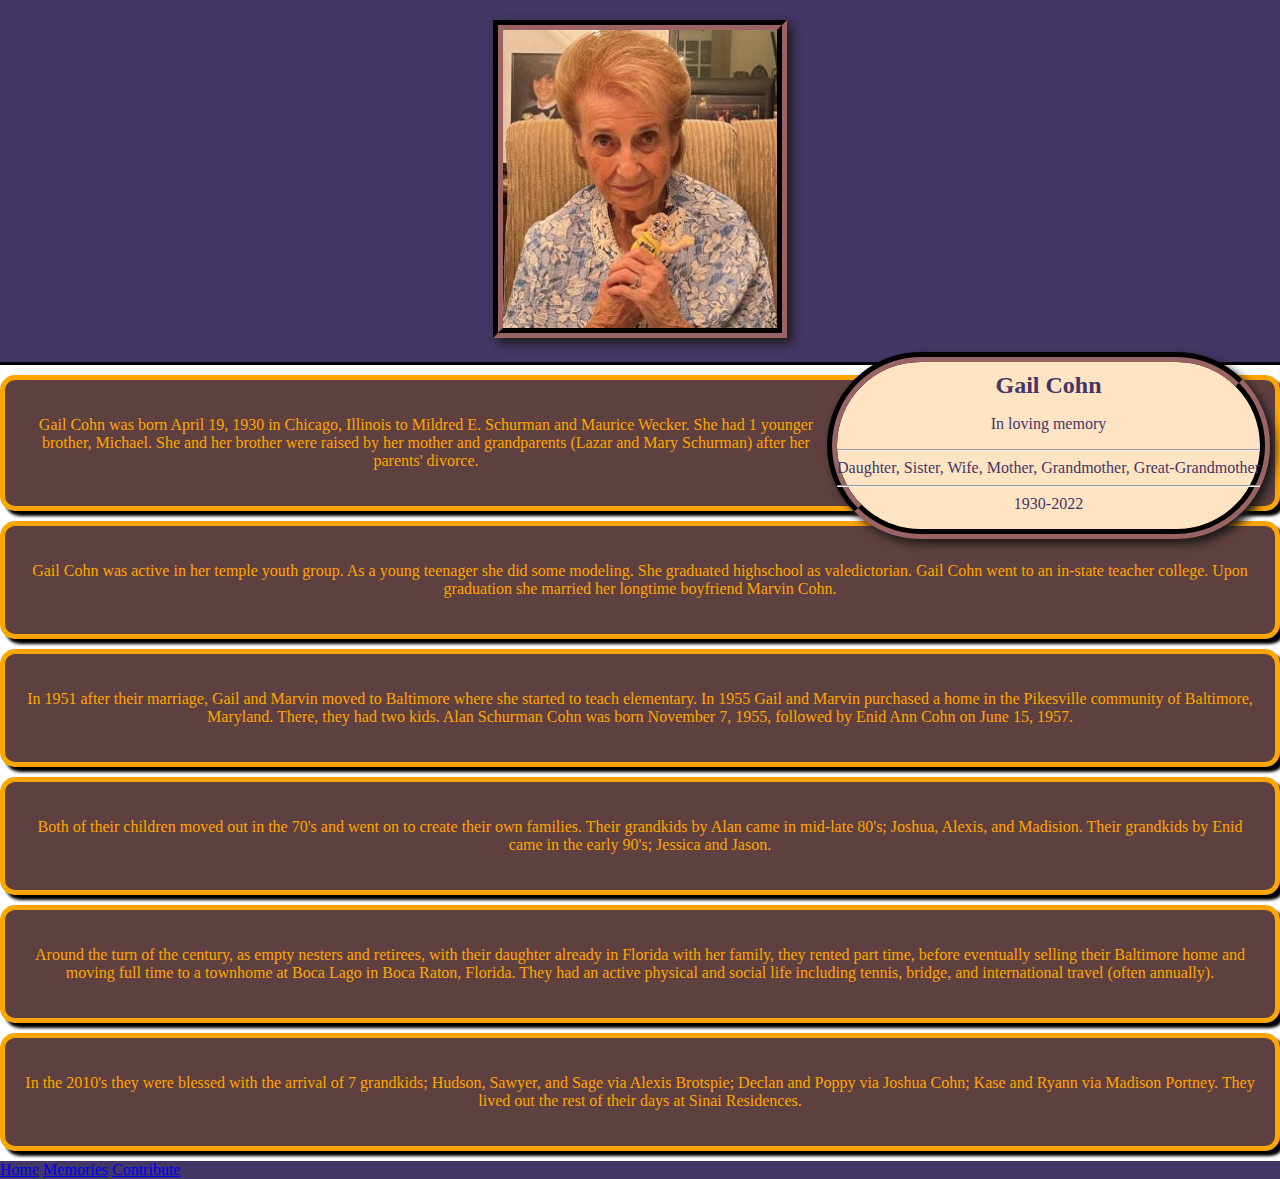
<file: index.html>
<!DOCTYPE html>
<html lang="en-us">
    <head>
        <link rel="stylesheet" href="style.css">
        <link rel="stylesheet" href="https://stackpath.bootstrapcdn.com/bootstrap/4.5.0/css/bootstrap.min.css" integrity="sha384-9aIt2nRpC12Uk9gS9baDl411NQApFmC26EwAOH8WgZl5MYYxFfc+NcPb1dKGj7Sk" crossorigin="anonymous">    </head>
    <body>
        <header class="container-fluid">
            <div class="row no-gutters">
            <div class="portrait col-12 col-lg-4">
                <img src="Last1.jpg">
            </div>
            <div class="excerpt col-12 col-lg-8">
                <h1>Gail Cohn</h1>
                <p>In loving memory<hr/>Daughter, Sister, Wife, Mother, Grandmother, Great-Grandmother <hr/>1930-2022</p>
            </div>
        </div>
        </header>
        <div class="container-fluid">
            <div class="row">
            <div class="col-md-6 col-lg-4 col-8">
                <div class="box">
                <!-- <img src="placeholder.png"> -->
                <p>Gail Cohn was born April 19, 1930 in Chicago, Illinois to Mildred E. Schurman and Maurice Wecker. She had 1 younger brother, Michael. She and her brother were raised by her mother and grandparents (Lazar and Mary Schurman) after her parents' divorce.</p>
            </div></div>
            <div class="col-md-6 col-lg-4 col-8">
                <div class="box">
                <!-- <img src="placeholder.png"> -->
                <p>Gail Cohn was active in her temple youth group. As a young teenager she did some modeling. She graduated highschool as valedictorian. Gail Cohn went to an in-state teacher college. Upon graduation she married her longtime boyfriend Marvin Cohn.</p>
            </div></div>
            <div class="col-md-6 col-lg-4 col-8">
                <div class="box">
                <!-- <img src="placeholder.png"> -->
                <p>In 1951 after their marriage, Gail and Marvin moved to Baltimore where she started to teach elementary. In 1955 Gail and Marvin purchased a home in the Pikesville community of Baltimore, Maryland. There, they had two kids. Alan Schurman Cohn was born November 7, 1955, followed by Enid Ann Cohn on June 15, 1957.</p>
            </div></div></div>
            <div class="row">
                <div class="col-md-6 col-lg-4 col-8">
                    <div class="box">
                    <!-- <img src="placeholder.png"> -->
                    <p>Both of their children moved out in the 70's and went on to create their own families. Their grandkids by Alan came in mid-late 80's; Joshua, Alexis, and Madision. Their grandkids by Enid came in the early 90's; Jessica and Jason.</p>
                </div></div>
                <div class="col-md-6 col-lg-4 col-8">
                    <div class="box">
                    <!-- <img src="placeholder.png"> -->
                    <p>Around the turn of the century, as empty nesters and retirees, with their daughter already in Florida with her family, they rented part time, before eventually selling their Baltimore home and moving full time to a townhome at Boca Lago in Boca Raton, Florida. They had an active physical and social life including tennis, bridge, and international travel (often annually).</p>
                </div></div>
                <div class="col-md-6 col-lg-4 col-8">
                    <div class="box">
                    <!-- <img src="placeholder.png"> -->
                    <p>In the 2010's they were blessed with the arrival of 7 grandkids; Hudson, Sawyer, and Sage via Alexis Brotspie; Declan and Poppy via Joshua Cohn; Kase and Ryann via Madison Portney. They lived out the rest of their days at Sinai Residences.</p>
                </div></div></div>
        </div></div>
        </div>
        <footer>
            <nav class="navbar navbar-expand">
                <div class="nav navbar-nav">
                    <a class="nav-item nav-link" href="#">Home</a>
                    <a class="nav-item nav-link" href="./Memories.html">Memories</a>
                    <a class="nav-item nav-link" href="./Message.html">Contribute</a>
                </div>
            </nav>
        </footer>
    </body>
</html>
</file>
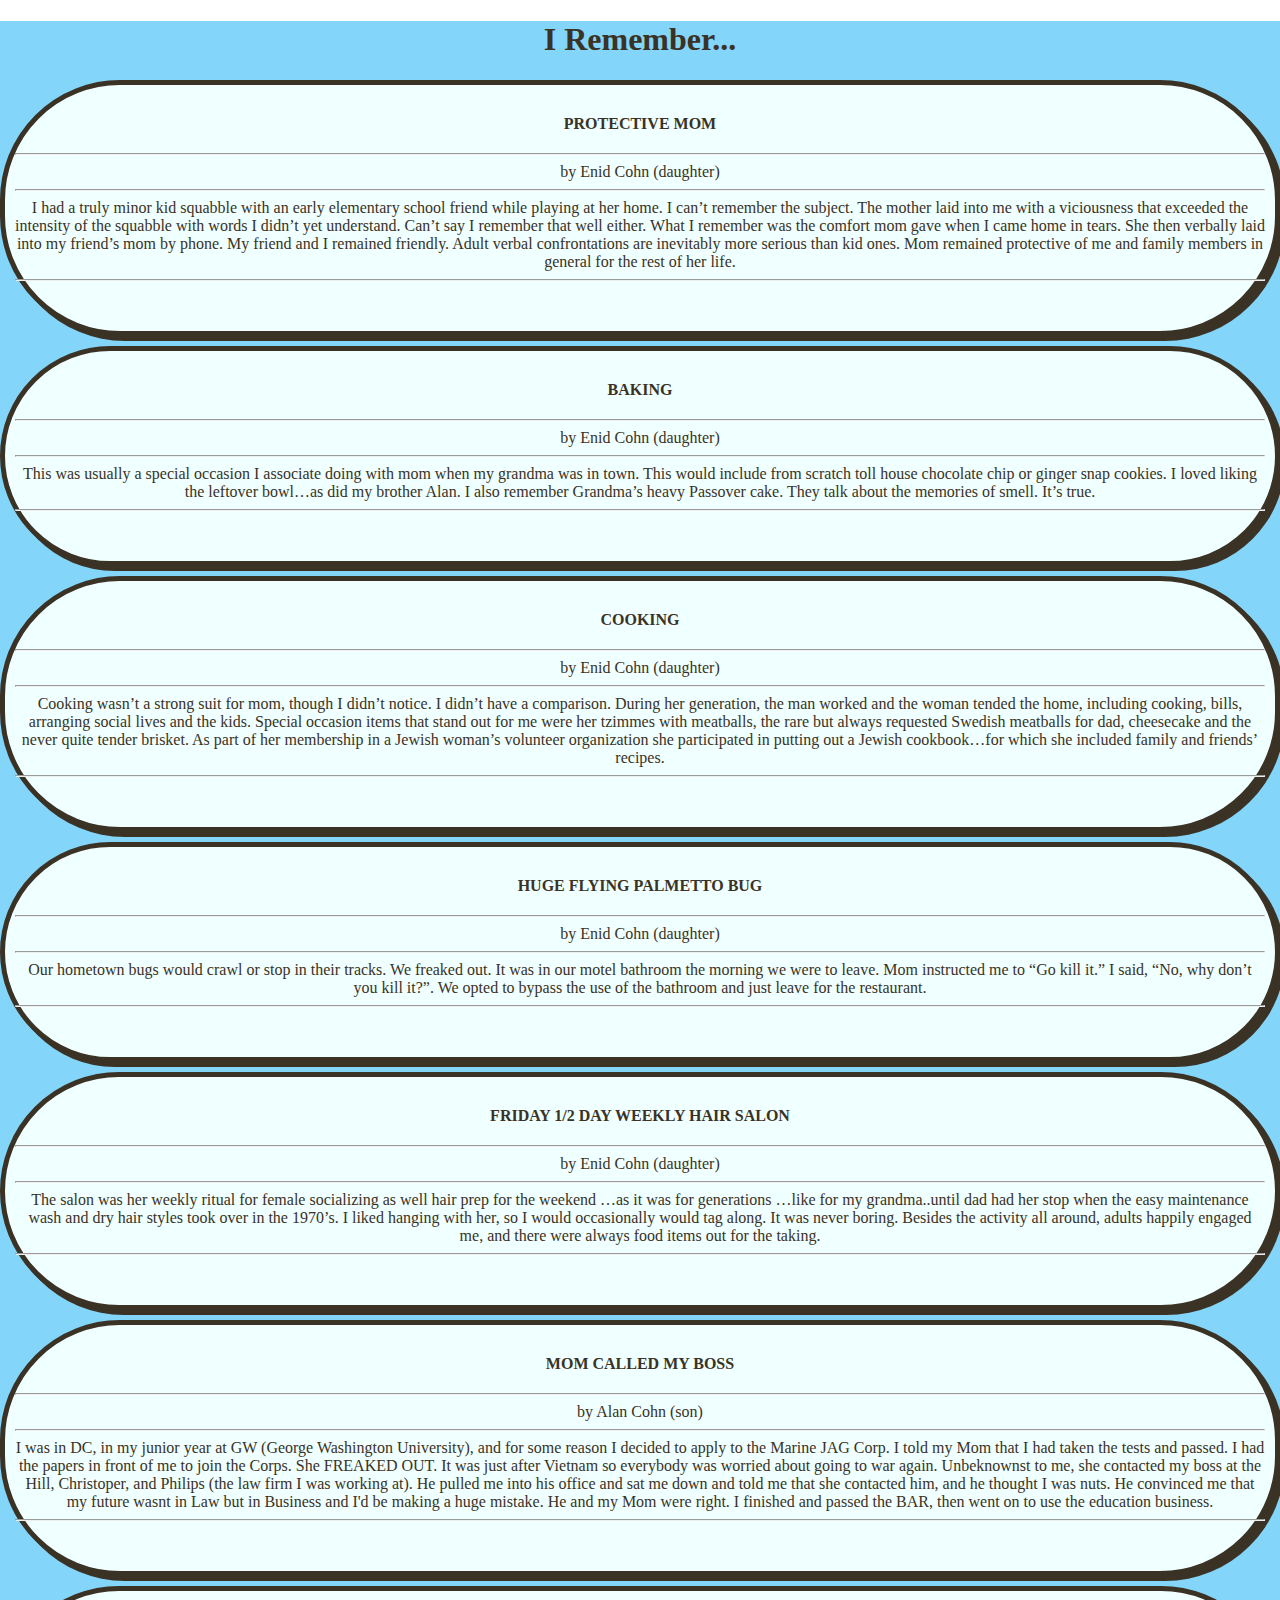
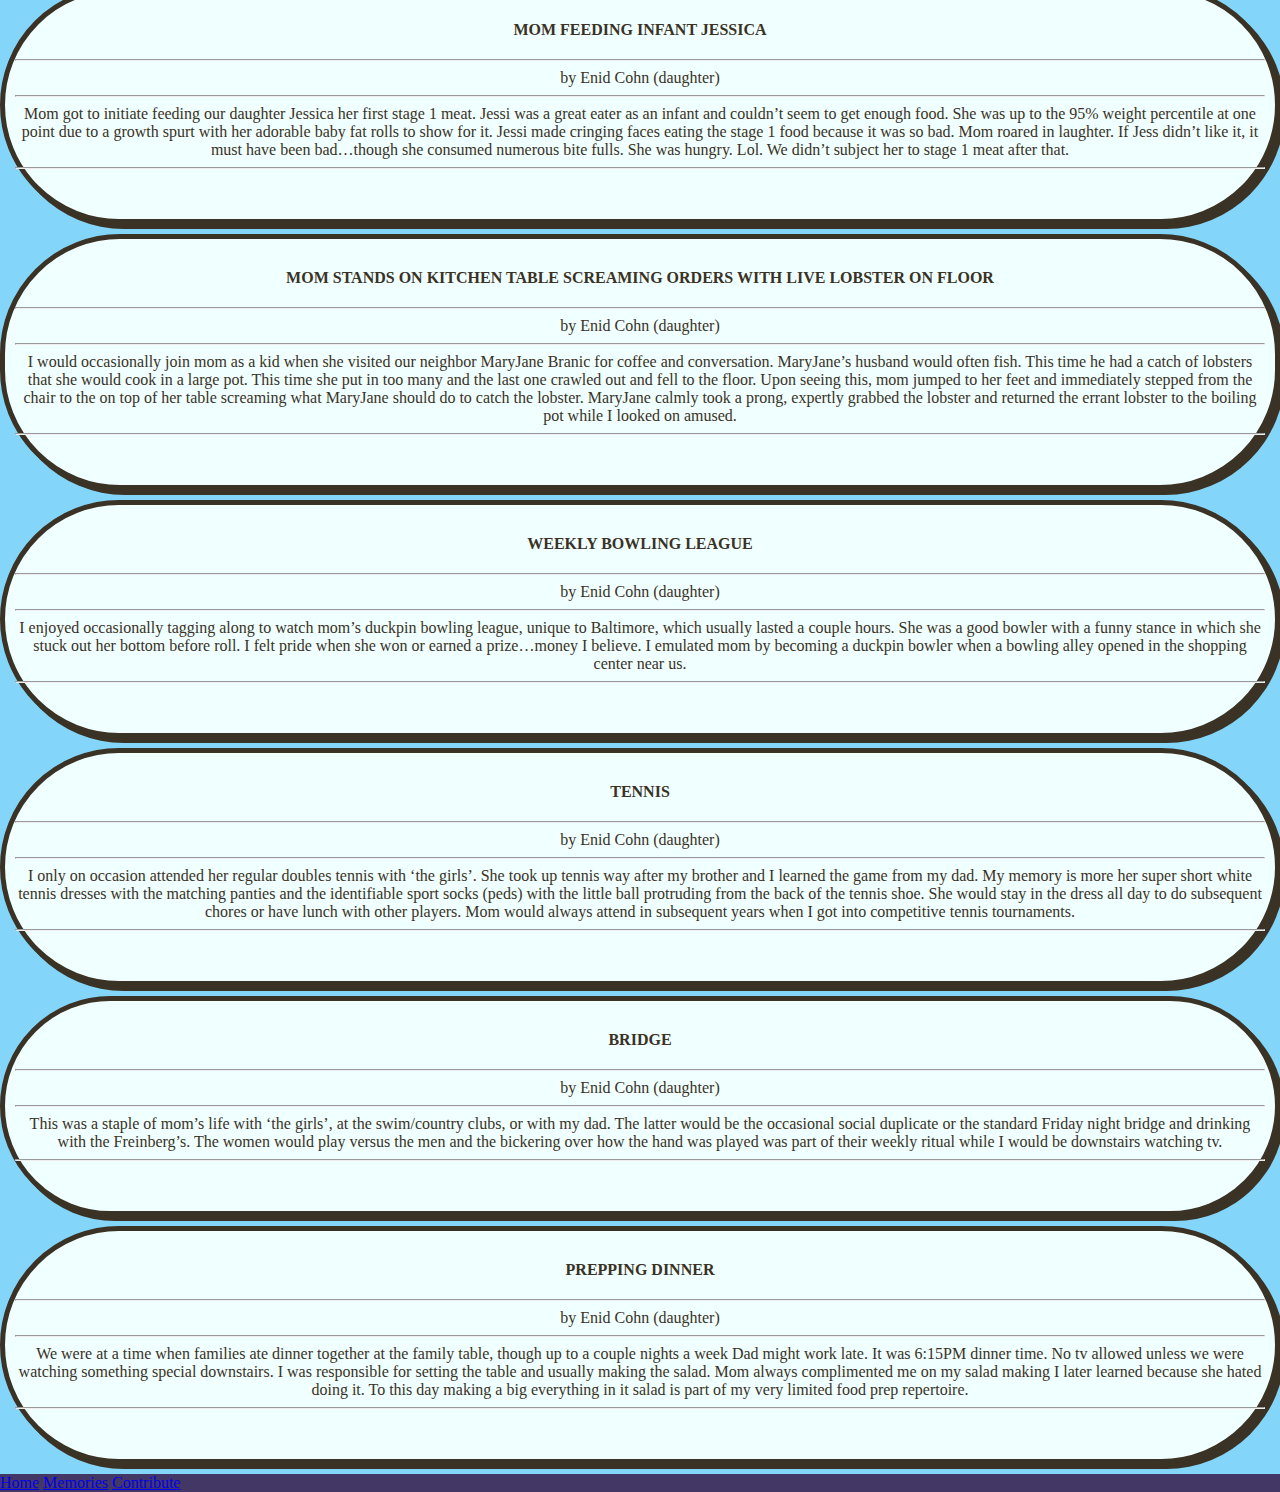
<file: Memories.html>
<!DOCTYPE html>
<html lang="en-us">
    <head>
        <link rel="stylesheet" href="style.css">
        <link rel="stylesheet" href="https://stackpath.bootstrapcdn.com/bootstrap/4.5.0/css/bootstrap.min.css" integrity="sha384-9aIt2nRpC12Uk9gS9baDl411NQApFmC26EwAOH8WgZl5MYYxFfc+NcPb1dKGj7Sk" crossorigin="anonymous">    </head>
    <body>
        <div class="area">
            <h1>I Remember...</h1>
            <div class="container-fluid">
                <div class="row">
                    <div class="col-6 col-md-4 col-lg-3">
                        <div class="quote">
                        <p><b>PROTECTIVE MOM</b><hr>by Enid Cohn (daughter)<hr>
                            I had a truly minor kid squabble with an early elementary school friend while playing at her home. I can’t remember the subject. The mother laid into me with a viciousness that exceeded the intensity of the squabble with words I didn’t yet understand. Can’t say I remember that well either. What I remember was the comfort mom gave when I came home in tears. She then verbally laid into my friend’s mom by phone. My friend and I remained friendly. Adult verbal confrontations are inevitably more serious than kid ones. Mom remained protective of me and family members in general for the rest of her life.<hr></p>
                    </div></div>
                <div class="col-6 col-md-4 col-lg-3">
                    <div class="quote">
                    <p><b>BAKING</b><hr>by Enid Cohn (daughter)<hr>
                        This was usually a special occasion I associate doing with mom when my grandma was in town. This would include from scratch toll house chocolate chip or ginger snap cookies. I loved liking the leftover bowl…as did my brother Alan. I also remember Grandma’s heavy Passover cake. They talk about the memories of smell. It’s true.<hr>
                        </p>
                </div></div>
                <div class="col-6 col-md-4 col-lg-3">
                    <div class="quote">
                    <p><b>COOKING</b><hr>by Enid Cohn (daughter)<hr>
                        Cooking wasn’t a strong suit for mom, though I didn’t notice. I didn’t have a comparison.
                        During her generation, the man worked and the woman tended the home, including cooking, bills, arranging social lives and the kids. Special occasion items that stand out for me were her tzimmes with meatballs, the rare but always requested Swedish meatballs for dad, cheesecake and the never quite tender brisket. As part of her membership in a Jewish woman’s volunteer organization she participated in putting out a Jewish cookbook…for which she included family and friends’ recipes. 
                        <hr></p>
                </div></div>
                <div class="col-6 col-md-4 col-lg-3">
                    <div class="quote">
                    <p><b>HUGE FLYING PALMETTO BUG </b><hr>by Enid Cohn (daughter) <hr>Our hometown bugs would crawl or stop in their tracks. We freaked out. It was in our motel bathroom the morning we were to leave. Mom instructed me to “Go kill it.” I said, “No, why don’t you kill it?”. We opted to bypass the use of the bathroom and just leave for the restaurant.<hr></p>
                </div></div>                
</div>
            </div>
            <div class="container-fluid">
                <div class="row">
                    <div class="col-6 col-md-4 col-lg-3">
                    <div class="quote">
                    <p><b>FRIDAY 1/2 DAY WEEKLY HAIR SALON</b><hr>by Enid Cohn (daughter)<hr>
                        The salon was her weekly ritual for female socializing as well hair prep for the weekend …as it was for generations …like for my grandma..until dad had her stop when the easy maintenance wash and dry hair styles took over in the 1970’s. I liked hanging with her, so I would occasionally would tag along. It was never boring. Besides the activity all around, adults happily engaged me, and there were always food items out for the taking.
                        <hr></p>
                </div></div>
                <div class="col-6 col-md-4 col-lg-3">
                    <div class="quote">
                    <p><b>MOM CALLED MY BOSS</b><hr>by Alan Cohn (son)<hr>I was in DC, in my junior year at GW (George Washington University), and for some reason I decided to apply to the Marine JAG Corp. I told my Mom that I had taken the tests and passed. I had the papers in front of me to join the Corps. She FREAKED OUT. It was just after Vietnam so everybody was worried about going to war again. Unbeknownst to me, she contacted my boss at the Hill, Christoper, and Philips (the law firm I was working at). He pulled me into his office and sat me down and told me that she contacted him, and he thought I was nuts. He convinced me that my future wasnt in Law but in Business and I'd be making a huge mistake. He and my Mom were right. I finished and passed the BAR, then went on to use the education business.<hr></p>
                </div></div>
                <div class="col-6 col-md-4 col-lg-3">
                    <div class="quote">
                    <p><b>MOM FEEDING INFANT JESSICA</b><hr>by Enid Cohn (daughter) <hr>
                        Mom got to initiate feeding our daughter Jessica her first stage 1 meat. Jessi was a great eater as an infant and couldn’t seem to get enough food. She was up to the 95% weight percentile at one point due to a growth spurt with her adorable baby fat rolls to show for it. Jessi made cringing faces eating the stage 1 food because it was so bad. Mom roared in laughter. If Jess didn’t like it, it must have been bad…though she consumed numerous bite fulls. She was hungry. Lol. We didn’t subject her to stage 1 meat after that.<hr></p>
                </div></div>
                <div class="col-6 col-md-4 col-lg-3">
                    <div class="quote">
                    <p><b>MOM STANDS ON KITCHEN TABLE SCREAMING ORDERS WITH LIVE LOBSTER ON FLOOR</b><hr>by Enid Cohn (daughter) <hr>
                        I would occasionally join mom as a kid when she visited our neighbor MaryJane Branic for coffee and conversation. MaryJane’s husband would often fish. This time he had a catch of lobsters that she would cook in a large pot. This time she put in too many and the last one crawled out and fell to the floor. Upon seeing this, mom jumped to her feet and immediately stepped from the chair to the on top of her table screaming what MaryJane should do to catch the lobster. MaryJane calmly took a prong, expertly grabbed the lobster and returned the errant lobster to the boiling pot while I looked on amused.<hr></p>
                </div></div>
                </div>
            </div>
            <div class="container-fluid">
                <div class="row">
                    <div class="col-6 col-md-4 col-lg-3">
                        <div class="quote">
                        <p><b>WEEKLY BOWLING LEAGUE</b><hr>by Enid Cohn (daughter)<hr>
                            I enjoyed occasionally tagging along to watch mom’s duckpin bowling league, unique to Baltimore, which usually lasted a couple hours. She was a good bowler with a funny stance in which she stuck out her bottom before roll. I felt pride when she won or earned a prize…money I believe. I emulated mom by becoming a duckpin bowler when a bowling alley opened in the shopping center near us.
                            <hr></p>
                    </div></div>
                <div class="col-6 col-md-4 col-lg-3">
                    <div class="quote">
                    <p><b>TENNIS</b><hr>by Enid Cohn (daughter)<hr>
                        I only on occasion attended her regular doubles tennis with ‘the girls’. She took up tennis way after my brother and I learned the game from my dad. My memory is more her super short white tennis dresses with the matching panties and the identifiable sport socks (peds) with the little ball protruding from the back of the tennis shoe. She would stay in the dress all day to do subsequent chores or have lunch with other players. Mom would always attend in subsequent years when I got into competitive tennis tournaments.
                        <hr>
                        </p>
                </div></div>
                <div class="col-6 col-md-4 col-lg-3">
                    <div class="quote">
                    <p><b>BRIDGE</b><hr>by Enid Cohn (daughter)<hr>
                        This was a staple of mom’s life with ‘the girls’, at the swim/country clubs, or with my dad. The latter would be the occasional social duplicate or the standard Friday night bridge and drinking with the Freinberg’s. The women would play versus the men and the bickering over how the hand was played was part of their weekly ritual while I would be downstairs watching tv.
                        <hr></p>
                </div></div>
                <div class="col-6 col-md-4 col-lg-3">
                    <div class="quote">
                    <p><b>PREPPING DINNER</b><hr>by Enid Cohn (daughter)<hr>We were at a time when families ate dinner together at the family table, though up to a couple nights a week Dad might work late. It was 6:15PM dinner time. No tv allowed unless we were watching something special downstairs. I was responsible for setting the table and usually making the salad. Mom always complimented me on my salad making I later learned because she hated doing it. To this day making a big everything in it salad is part of my very limited food prep repertoire.<hr></p>
                </div></div>                
</div>
        </div>
    </body>
            <footer>
                <nav class="navbar navbar-expand">
                    <div class="nav navbar-nav">
                        <a class="nav-item nav-link" href="./index.html">Home</a>
                        <a class="nav-item nav-link" href="#">Memories</a>
                        <a class="nav-item nav-link" href="./Message.html">Contribute</a>
                    </div>
                </nav>
        </footer>

</html>
</file>
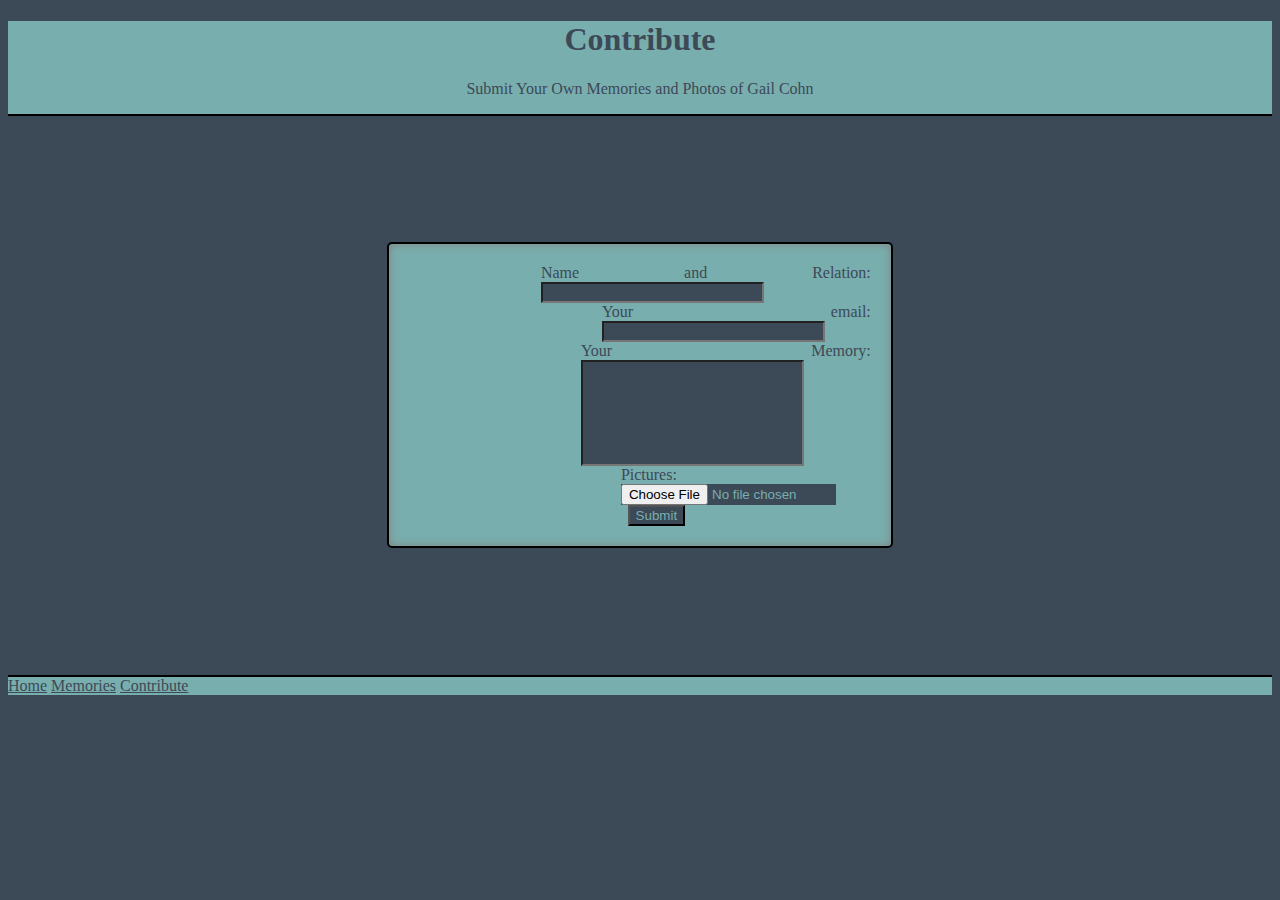
<file: Message.html>
<!DOCTYPE html>
<html lang="en-us">
    <head>
<link rel="stylesheet" href="form.css">
<link rel="stylesheet" href="https://stackpath.bootstrapcdn.com/bootstrap/4.5.0/css/bootstrap.min.css" integrity="sha384-9aIt2nRpC12Uk9gS9baDl411NQApFmC26EwAOH8WgZl5MYYxFfc+NcPb1dKGj7Sk" crossorigin="anonymous">
    </head>
<header><h1>Contribute</h1> 
    <p>Submit Your Own Memories and Photos of Gail Cohn</p> </header>
    <body class="bg">
        <div class="container">
        <form action="https://formspree.io/f/xgedqawb" method="POST" enctype="multipart/form-data">
    
    <div class="info"><div>
    <label>
    Name and Relation:
    <input type="text" name="name">
  </label></div>
  <div class="email">
  <label>
    Your email:
    <input type="email" name="email">
  </label></div></div>
  <div class="story">
  <label>
    Your Memory:
    <input type="text" name="story">
  </label></div>
  <div class="pic">
  <label>
    Pictures:
    <input type="file" name="upload">
  </label></div>
  <div class="button">
  <button class="bg" type="submit">Submit</button></div>
</form></div>
    </body>
    <footer>
        <nav class="navbar navbar-expand">
            <div class="nav navbar-nav">
                <a class="nav-item nav-link" href="./index.html">Home</a>
                <a class="nav-item nav-link" href="./Memories.html">Memories</a>
                <a class="nav-item nav-link" href="#">Contribute</a>
            </div>
        </nav>
    </footer>
</html>
</file>
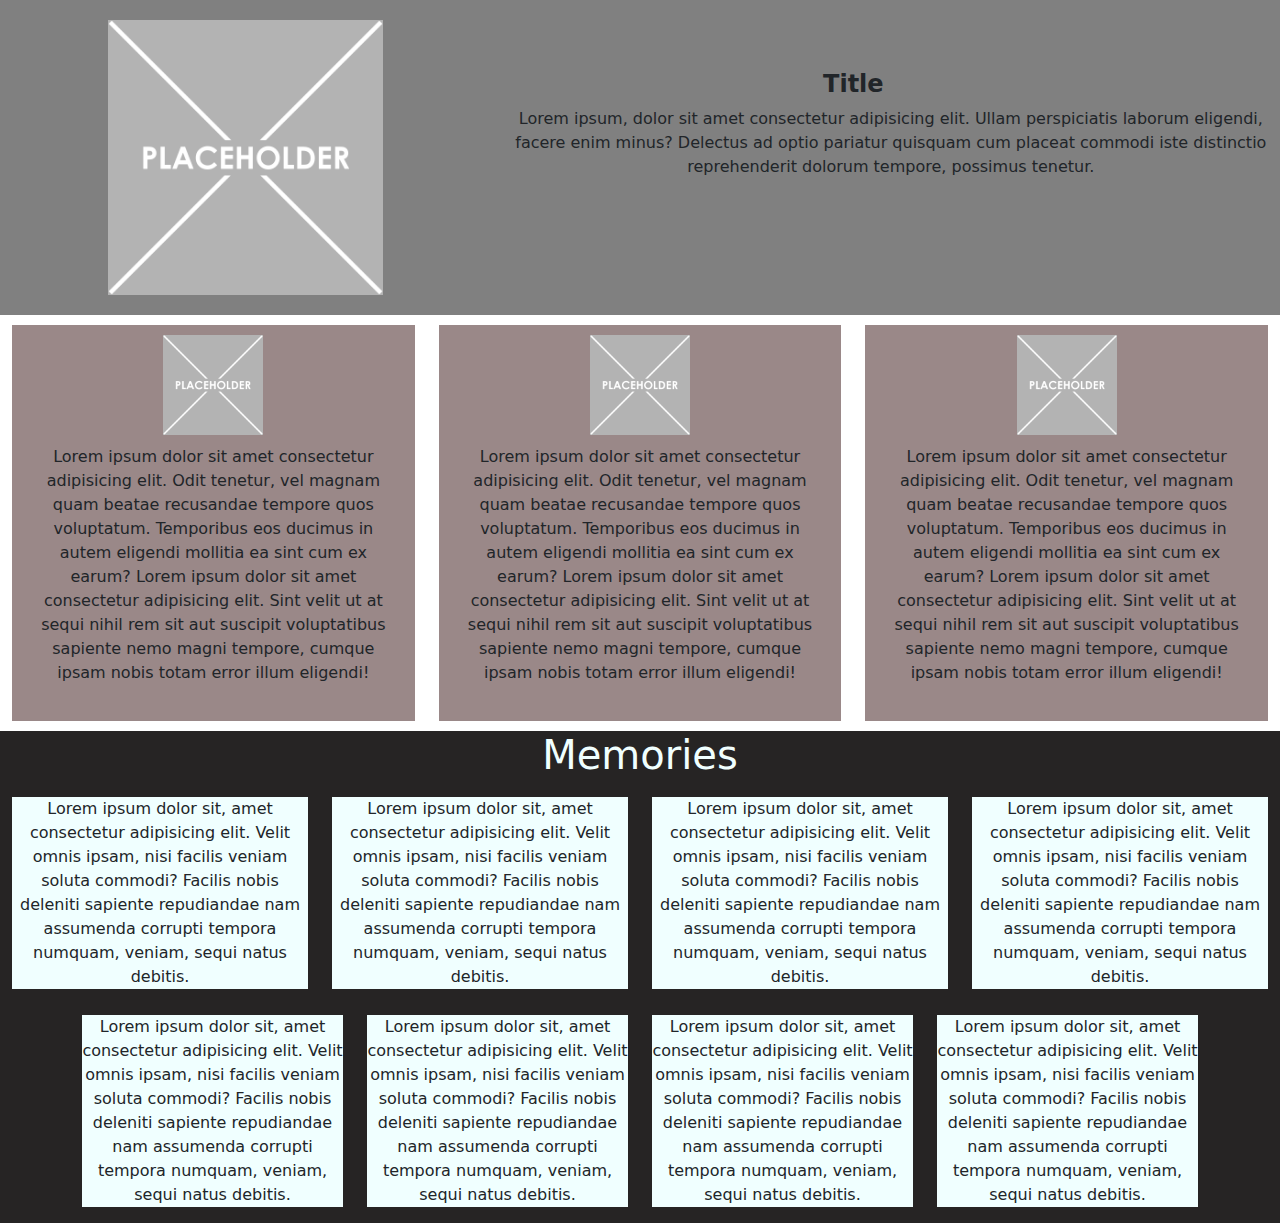
<file: Wireframe.html>
<!DOCTYPE html>
<html lang="en-us">
    <head>
        <link rel="stylesheet" href="styles.css">
        <link rel="stylesheet" type="text/css" href="https://cdn.jsdelivr.net/npm/bootstrap@5.1.3/dist/css/bootstrap.min.css">
    </head>
    <body>
        <header class="container-fluid">
            <div class="row no-gutters">
            <div class="portrait col-12 col-lg-4">
                <img src="placeholder.png">
            </div>
            <div class="excerpt col-12 col-lg-8">
                <h1>Title</h1>
                <p>Lorem ipsum, dolor sit amet consectetur adipisicing elit. Ullam perspiciatis laborum eligendi, facere enim minus? Delectus ad optio pariatur quisquam cum placeat commodi iste distinctio reprehenderit dolorum tempore, possimus tenetur.</p>
            </div>
        </div>
        </header>
        <div class="container-fluid">
            <div class="row">
            <div class="col-md-6 col-lg-4 col-8">
                <div class="box">
                <img src="placeholder.png">
                <p>Lorem ipsum dolor sit amet consectetur adipisicing elit. Odit tenetur, vel magnam quam beatae recusandae tempore quos voluptatum. Temporibus eos ducimus in autem eligendi mollitia ea sint cum ex earum? Lorem ipsum dolor sit amet consectetur adipisicing elit. Sint velit ut at sequi nihil rem sit aut suscipit voluptatibus sapiente nemo magni tempore, cumque ipsam nobis totam error illum eligendi!</p>
            </div></div>
            <div class="col-md-6 col-lg-4 col-8">
                <div class="box">
                <img src="placeholder.png">
                <p>Lorem ipsum dolor sit amet consectetur adipisicing elit. Odit tenetur, vel magnam quam beatae recusandae tempore quos voluptatum. Temporibus eos ducimus in autem eligendi mollitia ea sint cum ex earum? Lorem ipsum dolor sit amet consectetur adipisicing elit. Sint velit ut at sequi nihil rem sit aut suscipit voluptatibus sapiente nemo magni tempore, cumque ipsam nobis totam error illum eligendi!</p>
            </div></div>
            <div class="col-md-6 col-lg-4 col-8">
                <div class="box">
                <img src="placeholder.png">
                <p>Lorem ipsum dolor sit amet consectetur adipisicing elit. Odit tenetur, vel magnam quam beatae recusandae tempore quos voluptatum. Temporibus eos ducimus in autem eligendi mollitia ea sint cum ex earum? Lorem ipsum dolor sit amet consectetur adipisicing elit. Sint velit ut at sequi nihil rem sit aut suscipit voluptatibus sapiente nemo magni tempore, cumque ipsam nobis totam error illum eligendi!</p>
            </div></div></div>
        </div>
        <div class="area">
            <h1>Memories</h1>
            <div class="container-fluid">
                <div class="row">
                <div class="col-6 col-md-4 col-lg-3">
                    <div class="quote">
                    <p>Lorem ipsum dolor sit, amet consectetur adipisicing elit. Velit omnis ipsam, nisi facilis veniam soluta commodi? Facilis nobis deleniti sapiente repudiandae nam assumenda corrupti tempora numquam, veniam, sequi natus debitis.</p>
                </div></div>
                <div class="col-6 col-md-4 col-lg-3">
                    <div class="quote">
                    <p>Lorem ipsum dolor sit, amet consectetur adipisicing elit. Velit omnis ipsam, nisi facilis veniam soluta commodi? Facilis nobis deleniti sapiente repudiandae nam assumenda corrupti tempora numquam, veniam, sequi natus debitis.</p>
                </div></div>
                <div class="col-6 col-md-4 col-lg-3">
                    <div class="quote">
                    <p>Lorem ipsum dolor sit, amet consectetur adipisicing elit. Velit omnis ipsam, nisi facilis veniam soluta commodi? Facilis nobis deleniti sapiente repudiandae nam assumenda corrupti tempora numquam, veniam, sequi natus debitis.</p>
                </div></div>
                <div class="col-6 col-md-4 col-lg-3">
                    <div class="quote">
                    <p>Lorem ipsum dolor sit, amet consectetur adipisicing elit. Velit omnis ipsam, nisi facilis veniam soluta commodi? Facilis nobis deleniti sapiente repudiandae nam assumenda corrupti tempora numquam, veniam, sequi natus debitis.</p>
                </div></div></div>
            </div>
            <div class="container">
                <div class="row">
                <div class="col-6 col-md-4 col-lg-3">
                    <div class="quote">
                    <p>Lorem ipsum dolor sit, amet consectetur adipisicing elit. Velit omnis ipsam, nisi facilis veniam soluta commodi? Facilis nobis deleniti sapiente repudiandae nam assumenda corrupti tempora numquam, veniam, sequi natus debitis.</p>
                </div></div>
                <div class="col-6 col-md-4 col-lg-3">
                    <div class="quote">
                    <p>Lorem ipsum dolor sit, amet consectetur adipisicing elit. Velit omnis ipsam, nisi facilis veniam soluta commodi? Facilis nobis deleniti sapiente repudiandae nam assumenda corrupti tempora numquam, veniam, sequi natus debitis.</p>
                </div></div>
                <div class="col-6 col-md-4 col-lg-3">
                    <div class="quote">
                    <p>Lorem ipsum dolor sit, amet consectetur adipisicing elit. Velit omnis ipsam, nisi facilis veniam soluta commodi? Facilis nobis deleniti sapiente repudiandae nam assumenda corrupti tempora numquam, veniam, sequi natus debitis.</p>
                </div></div>
                <div class="col-6 col-md-4 col-lg-3">
                    <div class="quote">
                    <p>Lorem ipsum dolor sit, amet consectetur adipisicing elit. Velit omnis ipsam, nisi facilis veniam soluta commodi? Facilis nobis deleniti sapiente repudiandae nam assumenda corrupti tempora numquam, veniam, sequi natus debitis.</p>
                </div></div></div>
            </div>
        </div>
    </body>
</html>
</file>
<file: style.css>
body {padding: 0; margin: 0;}
.row {justify-content: center; text-align: center;}
header {background: rgb(67, 55, 101); margin:0px; padding: 10px; border-bottom: solid 3px black;}
header img {max-width: 275px; margin: 10px;}
div.portrait img {margin-left: 0px 75px; border: 10px groove rgb(71, 46, 46); box-shadow: 5px 5px 10px rgb(28, 25, 25);}
div.excerpt {margin: auto; float: right; text-align: center; color: rgb(67, 55, 101); background-color: bisque; height: max-content; border-radius: 120px; border: 10px groove rgb(71, 46, 46);box-shadow: 5px 5px 10px rgb(28, 25, 25);}
div.excerpt h1 {font-size: 24px; font-weight: bold; margin: 10px;}
div.excerpt p {font-size: 16px; padding: 0px 75px;}
div.row div.box {background-color: rgb(95, 64, 64); margin:10px auto; padding: 10px; text-align: center; border: 5px solid orange; border-radius: 15px; box-shadow: 5px 5px 3px black; color: orange;}
div.box img {width: 100px;}
div.box p {padding: 10px; }
.area {background-color: rgb(132, 213, 250);}
.area h1 {text-align: center; color: rgb(58, 50, 37);}
.quote {background-color: azure; margin: 10px auto; padding: 10px; border-radius: 120px; border: solid 5px rgb(58, 50, 37); color: rgb(58, 50, 37); height: max-content; box-shadow: 5px 5px;}
.quote p { margin:15px; text-align: center; padding: 5px;}
footer {background: rgb(67, 55, 101);}
</file>
<file: form.css>
.bg {background-color: #3c4957;}
header {
    color: #3c4957;
    text-align: center;
    background-color: rgb(121, 174, 174);
    border-bottom: solid black 2px;
}
.container {
    display: flex;
    flex-direction: column;
    margin: 10% 30% ;
    text-align: justify;

    }
.container form{
    background-color: rgb(121, 174, 174);
    color: #3c4957;
    padding: 20px;
    padding-left: 30%;
    border: solid black 2px;
    border-radius: 5px;
    box-shadow: inset 0 0 10px gray ;
    }
.container form label input {background-color: #3c4957; color: rgb(121, 174, 174); width: 215px;}
.container form div button {color: rgb(121, 174, 174);}
div.email {margin-left: 61px;}
div.story {margin-left: 40px;}
div.story input {min-height: 100px;}
div.pic {margin-left: 80px;}
div.button {margin-left: -30% ; text-align: center;}

footer {
    background-color: rgb(121, 174, 174); 
    border-top: solid black 2px;}
footer nav div a {
    color: #3c4957;
}
</file>
<file: styles.css>
body {padding: 0; margin: 0;}
.row {justify-content: center; text-align: center;}
header {background: grey; margin:0px; padding: 10px;}
header img {max-width: 275px; margin: 10px;}
div.portrait img {margin-left: 75px;}
div.excerpt {padding-top: 60px; margin: 0; float: right; text-align: center;}
div.excerpt h1 {font-size: 24px; font-weight: bold;}
div.excerpt p {font-size: 16px; padding-left: 75px;}
div.row div.box {background-color: rgb(154, 136, 136); margin:10px auto; padding: 10px; text-align: center; flex-wrap: wrap;}
div.box img {width: 100px;}
div.box p {padding: 10px;}
.area {background-color: rgb(38, 36, 36);}
.area h1 {text-align: center; color: azure;}
.quote {background-color: azure; margin: 10px auto;}
</file>
